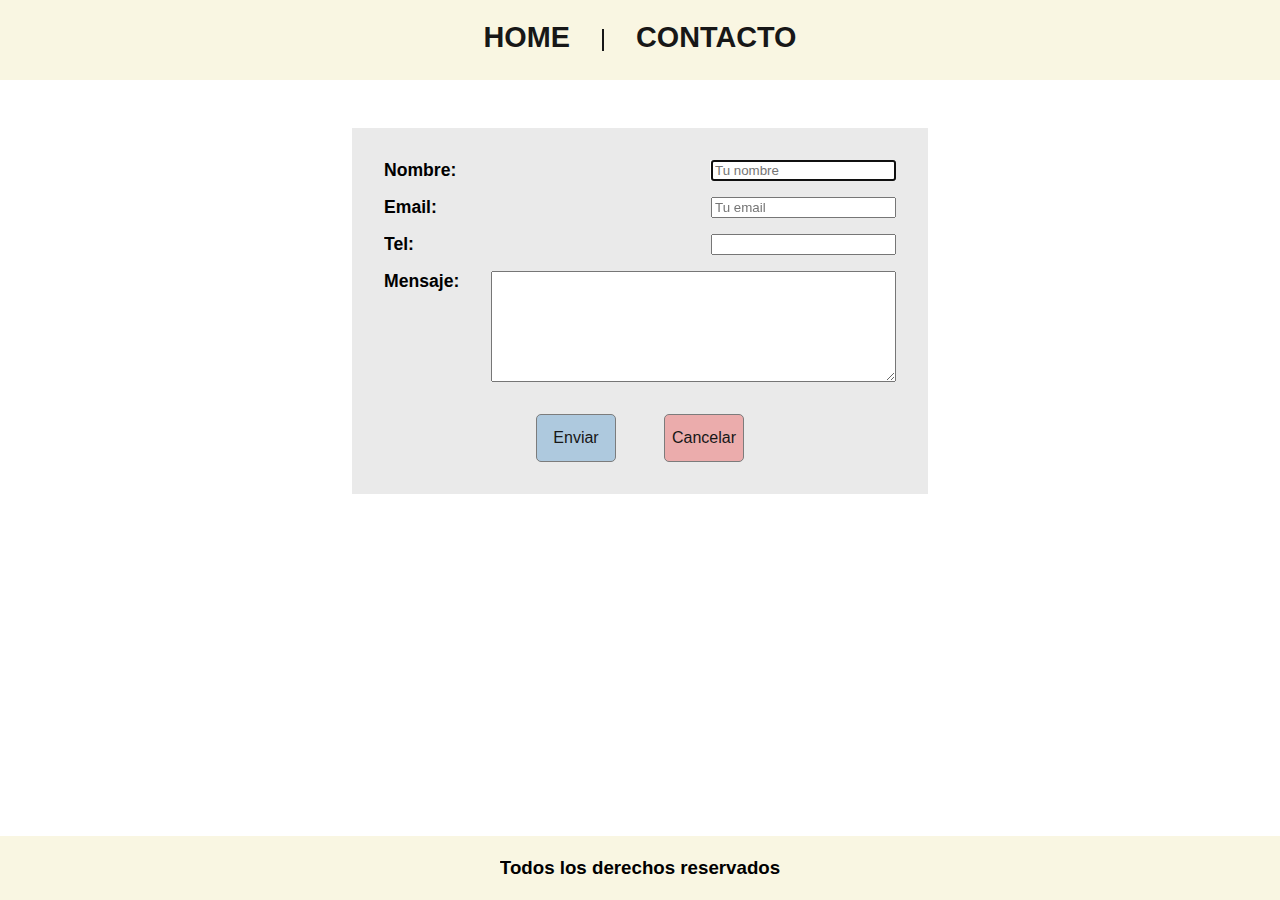
<file: pages/contacto.html>
<!DOCTYPE html>
<html lang="es">
  <head>
    <meta charset="UTF-8" />
    <meta name="viewport" content="width=device-width, initial-scale=1.0" />
    <title>Contacto</title>
    <link rel="stylesheet" href="../style.css" />
  </head>
  <body>
    <header class="header">
      <nav class="nav">
        <a href="../index.html">Home</a>
        <hr />
        <a href="./contacto.html">Contacto</a>
      </nav>
    </header>

    <main>
      <form action="#" class="formulario" method="get">
        <label for="nombre" class="label-input"
          >Nombre:
          <input
            type="text"
            name="nombre"
            id="nombre"
            placeholder="Tu nombre"
            class="label-input"
            required
            autofocus
        /></label>

        <label for="email" class="label-input"
          >Email:
          <input
            type="email"
            name="email"
            id="email"
            placeholder="Tu email"
            class="label-input"
            required
            autofocus
        /></label>

        <label for="tel" class="label-input" class="label-input"
          >Tel:
          <input type="tel" name="tel" id="tel" class="label-input" required autofocus/>
        </label>

        <label for="mensaje" class="label-input" class="label-input"
          >Mensaje:<textarea
            name="mensaje"
            id="mensaje"
            cols="50"
            rows="7"
            class="label-input"
            autofocus
            required
          ></textarea>
        </label>

        <div class="btns-form">
          <input type="submit" value="Enviar" class="btn-form" id="btn-enviar"/>
          <input type="reset" value="Cancelar" class="btn-form" id="btn-cancelar"/>
        </div>
      </form>
    </main>
    <footer>
      <h3>Todos los derechos reservados</h3>
    </footer>
  </body>
</html>
</file>
<file: style.css>
*{
    font-family: Arial, Helvetica, sans-serif;
    overflow-x: hidden;
}

body{
    display: flex;
    flex-direction: column;
    margin: 0;
    padding: 0;
}

.header{
    width: 100%;
    height: 5rem;
    background-color: hsla(52, 65%, 93%);
    position: fixed;
    display: flex;
    justify-content: center;
    align-items: center;
    top: 0;
    margin-bottom: 2rem;
}

.nav{
    display: flex;
    flex-direction: row;
    gap: 2rem;
}

.nav a{
    text-decoration: none;
    color: #171717;
    font-size: 1.8rem;
    text-transform: uppercase;
    font-weight: 700;
}

hr{
    height: 1.2rem;
    border: 1px solid #171717;
}

main{
    width: 80%;
    height: 100%;
    margin: 6rem auto;
}

footer{
    width: 100%;
    height: 4rem;
    background-color: hsla(52, 65%, 93%);
    display: flex;
    flex-direction: column;
    position: fixed;
    justify-content: center;
    align-items: center;
    bottom: 0;
}

ol{
    list-style-type: decimal !important;
    list-style-position: outside;
    padding-left: 2rem;
    margin: 1rem 0;
    align-self: flex-start;
}

li{
    margin-bottom: 1rem;
}

.recetas{
    display: flex;
    flex-direction: column;
    gap: 5rem;
}

.receta{
    display: flex;
    flex-direction: column;
    justify-content: center;
    align-items: center;
    padding: 1rem 2rem;
    border: 1px solid #171717;
}

.header-receta{
    display: flex;
    flex-direction: column;
    align-items: center;
}

.titulo{
    text-transform: uppercase;
    border-bottom: 2px solid #171717;
}

.imagen{
    width: 25rem;
    height: auto;
}

.formulario{
    display: flex;
    flex-direction: column;
    justify-content: flex-start;
    gap: 1rem;
    width: 50%;
    background-color: #eaeaea;
    padding: 2rem;
    margin: 2rem auto;
}

.formulario label{
    display: flex;
    flex-direction: row;
    justify-content: space-between;
    align-items: flex-start;
    gap: 2rem;
    font-weight: 600;
    font-size: 1.1rem;
}

.btns-form{
    display: flex;
    flex-direction: row;
    justify-content: center;
    align-items: center;
    gap: 3rem;
    margin-top: 1rem;
}

.btn-form{
    width: 5rem;
    height: 3rem;
    font-size: 1em;
    border-radius: 5px;
    border: 1px solid #7c7c7c;
    color: #171717;
    cursor: pointer;
}

#btn-enviar{
    background-color: #aec9de;
}

#btn-cancelar{
    background-color: #ebacac;
}

#btn-enviar:hover{
    background-color: #93c4e9;
}

#btn-cancelar:hover{
    background-color: #e78b8b;
}
</file>
